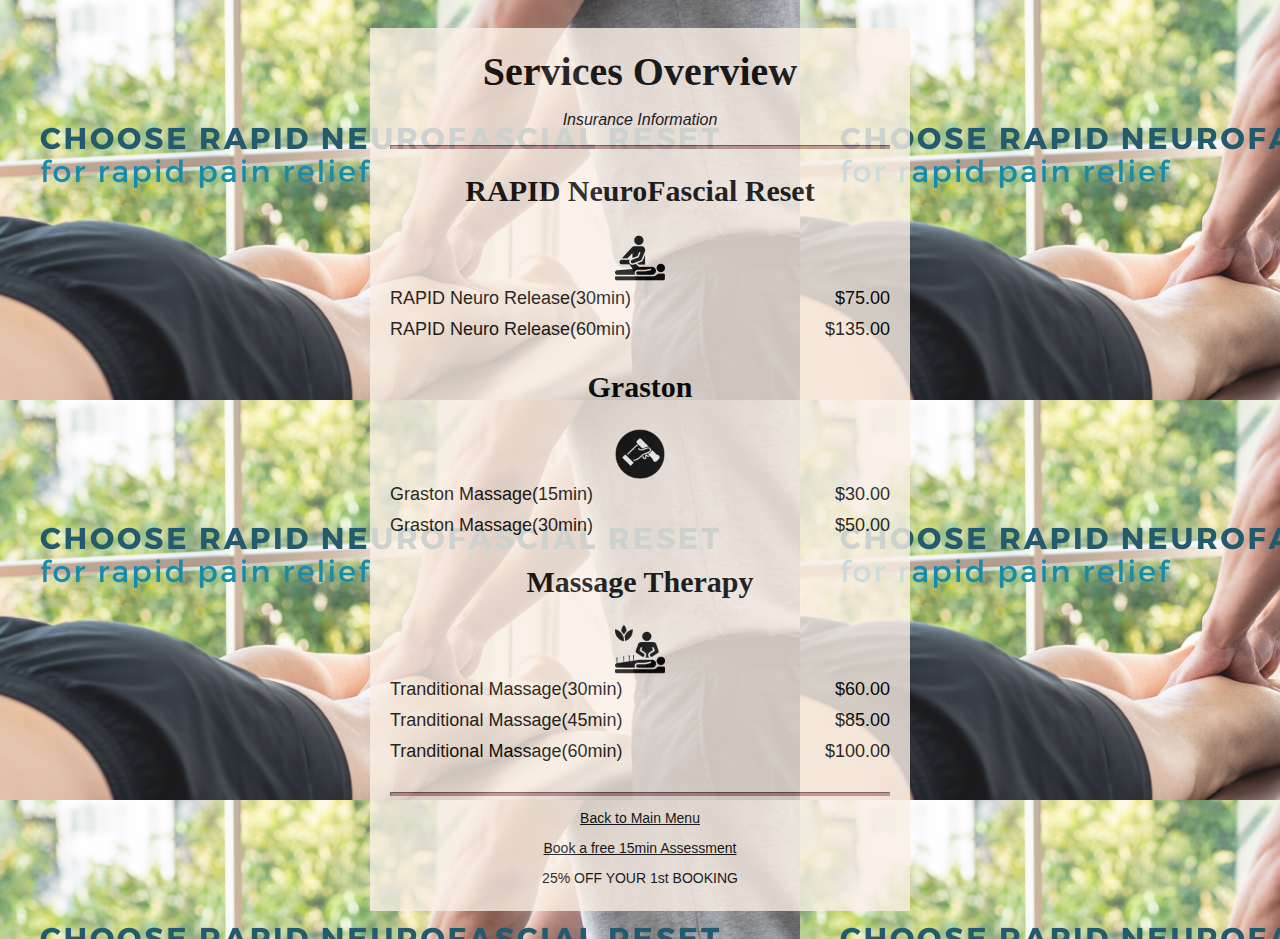
<file: main.html>
<!DOCTYPE html>
<html lang="en">
  <head>
    <meta charset="utf-8" />
    <meta name="viewport" content="width=device-width, initial-scale=1.0" />
    <title>Shian's Massage Services</title>
    <link href="background.css" rel="stylesheet"/>
    <!--/*如果不设置.css link就全部写在<head下面的<style>里面*/-->

  </head>
  <body>
    <div class="menu">
      <header>
        <h1>Services Overview</h1>
        <p class="established">Insurance Information</p>
      </header>
      <hr>
      <main>
        <section>
          <h2>RAPID NeuroFascial Reset</h2>
          <img src="./image/mas02.jpg" width="50" height="50" alt="rapid"/>
          <article class="item">
            <p class="rapidnr">RAPID Neuro Release(30min)</p><p class="price">$75.00</p>
          </article>
          <article class="item">
            <p class="rapidnr">RAPID Neuro Release(60min)</p><p class="price">$135.00</p>
          </article>
        </section>
        <section>
          <h2>Graston</h2>
          <img src="./image/gas.png" width="50" height="50" alt="rapid"/>
          <article class="item">
            <p class="rapidnr">Graston Massage(15min)</p><p class="price">$30.00</p>
          </article>
          <article class="item">
            <p class="rapidnr">Graston Massage(30min)</p><p class="price">$50.00</p>
          </article>
        </section>
        <section>
          <h2>Massage Therapy</h2>
          <img src="./image/mas01.png" width="50" height="50" alt="massage"/>
          <article class="item">
            <p class="massag">Tranditional Massage(30min)</p><p class="price">$60.00</p>
          </article>
          <article class="item">
            <p class="massag">Tranditional Massage(45min)</p><p class="price">$85.00</p>
          </article>
          <article class="item">
            <p class="massag">Tranditional Massage(60min)</p><p class="price">$100.00</p>
          </article>
        </section> 
      </main>
      <hr class="bottom-line">
      <footer>
        <p>
          <a href="https://mapsound.github.io/shianwang.rmt/">Back to Main Menu</a>
          <p><a href="mailto:geomaticswang@gmail.com">Book a free 15min Assessment</a>
        </p>
        <p class="address">25% OFF YOUR 1st BOOKING</p>
      </footer>
    </div>
  </body>
</html>
</file>
<file: background.css>
/*如果不设置.css link就全部写在<head下面的<style>里面*/

body {
  background-image: url("./image/rapid01.png");
  font-family: sans-serif;
  padding: 20px;
}

h1 {
  font-size: 40px;
  margin-top: 0;
  margin-bottom: 15px;
}

h2 {
  font-size: 30px;
}

.established {
  font-style: italic;
}

h1, h2, p {
  text-align: center;
}

.menu {
  width: 80%;
  background-color: linen;
  opacity: 0.80; /*不透明度 1-0.1*/
  margin-left: auto;
  margin-right: auto;
  padding: 20px;
  max-width: 500px;
}

img {
  display: block;
  margin-left: auto;
  margin-right: auto;
}

hr {
  height: 2px;
  background-color: rosybrown;
  border-color: rosybrown;
}

.bottom-line {
  margin-top: 25px;
}

h1, h2 {
  font-family: Impact, serif;
}

.item p {
  display: inline-block;
  margin-top: 5px;
  margin-bottom: 5px;
  font-size: 18px;
}

.rapidnr, .massag {
  text-align: left;
  width: 75%;     /*控制项目，价格之间间距*/
}

.price {
  text-align: right;
  width: 25%;
}

/* FOOTER */

footer {
  font-size: 14px;
}

.address {
  margin-bottom: 5px;
}

a {
  color: black;
}

a:visited {
  color: black;
}

a:hover {
  color: brown;
}

a:active {
  color: brown;
}
</file>
